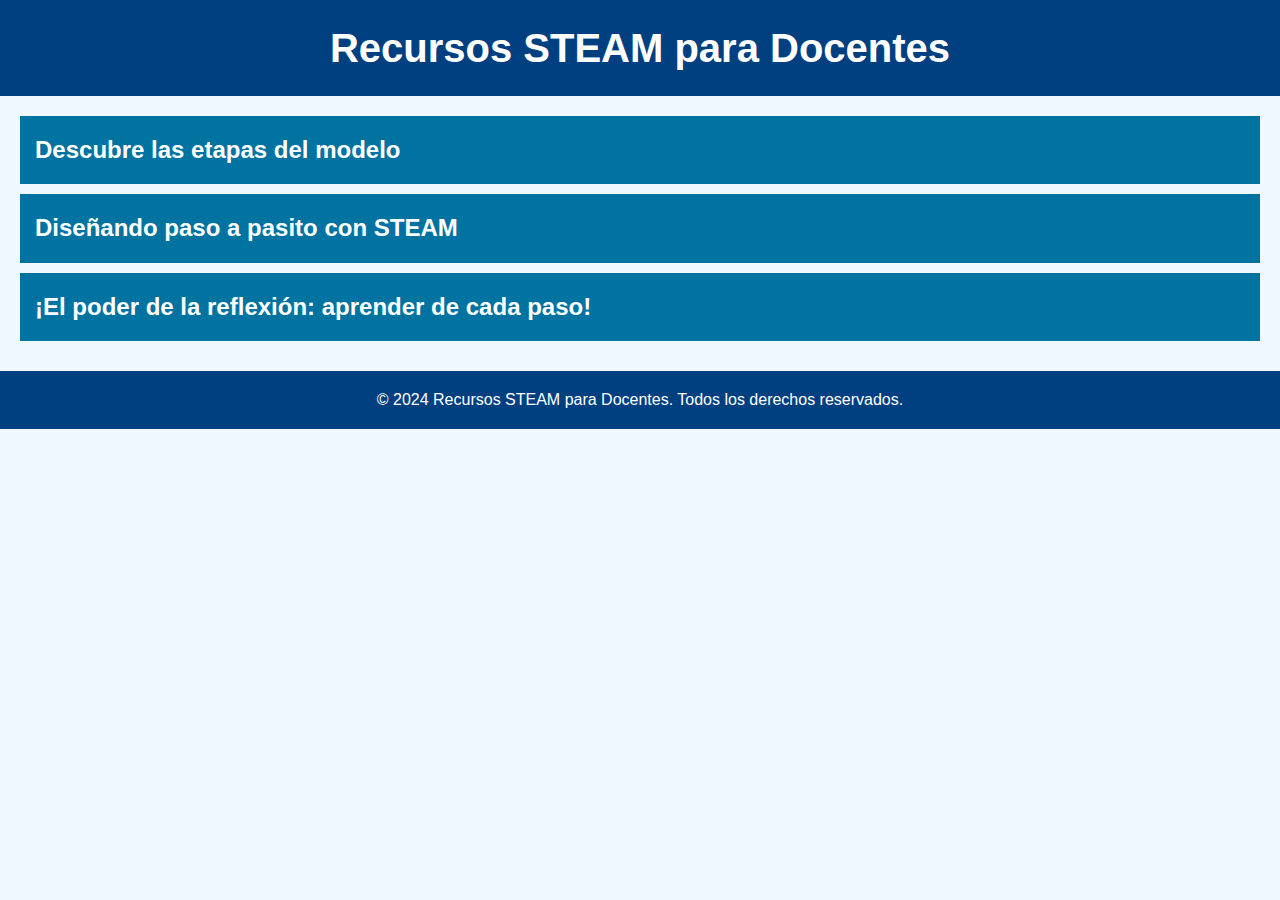
<file: index.html>
<!DOCTYPE html>
<html lang="es">
<head>
    <meta charset="UTF-8">
    <meta name="viewport" content="width=device-width, initial-scale=1.0">
    <title>Recursos STEAM para Docentes</title>
    <link rel="stylesheet" href="styles.css">
</head>
<body>
    <header>
        <h1>Recursos STEAM para Docentes</h1>
    </header>

    <main>
        <section class="acordeon">
            <div class="item">
                <h2>Descubre las etapas del modelo</h2>  
		
                
            </div>
            <div class="links"> 
                <ul> 
                    <li>Sumergete y conoce sobre las etapas del modelo</li>
                    <li><a href="etapas.html">Ingresa para descubrirlas</a></li>
                </ul>
            </div>

            <div class="item">
                <h2>Diseñando paso a pasito con STEAM</h2>
            </div>
            <div class="links">
                <ul>
                    <li>Es momento de desafiar tus limites y aplicar lo aprendido, creando la estructura de un curso STEAM</li>
                    <li><a href="Aplica_modelo.html">Ingresa ahora mismo para hacerlo</a></li>
                </ul>
            </div>

            <div class="item">
                <h2>¡El poder de la reflexión: aprender de cada paso!</h2>
            </div>
            <div class="links">
                <ul>
                    <li>Mi experiencia adquirida: un viaje hacia la transformación y el crecimiento personal</li>
                    <li><a href="Ensayo.html">Ingresa ahora mismo</a></li>
                </ul>
            </div>

           
        </section>
    </main>

    <footer>
        <p>&copy; 2024 Recursos STEAM para Docentes. Todos los derechos reservados.</p>
    </footer>

    <script src="script.js"></script> <!-- Script para el acordeón -->
</body>
</html>
</file>
<file: styles.css>
* {
    box-sizing: border-box;
    margin: 0;
    padding: 0;
}

body {
    font-family: 'Arial', sans-serif;
    line-height: 1.6;
    background-color: #f0f8ff; /* Fondo suave azul claro */
    color: #333;
    display: flex;
    flex-direction: column;
    height: 100vh;
}

header {
    background: #004080; /* Azul oscuro */
    color: white;
    padding: 1rem 0;
    text-align: center;
}

h1 {
    font-size: 2.5rem;
}

.acordeon {
    padding: 20px;
    flex-grow: 1; /* Permitir que la sección ocupe el espacio restante */
}

.item {
    background: blue; /* Azul medio */
    color: white;
    padding: 15px;
    margin-bottom: 10px;
    cursor: pointer; /* Cambiar el cursor al pasar por encima */
}

.links {
    display: none; /* Ocultar por defecto */
    padding: 10px;
    background: #e0f7fa; /* Fondo suave para el contenido */
    border-left: 4px solid #004080; /* Línea lateral para resaltar */
}

.links ul {
    list-style: none;
    padding-left: 20px;
}

.links ul li {
    margin-bottom: 10px;
}

.links ul li a {
    color: #0073a0; /* Color del enlace */
    text-decoration: underline;
}

footer {
    background: #004080; /* Azul oscuro */
    color: white;
    text-align: center;
    padding: 1rem 0;
}

.item {
    background: #0073a0; /* Azul medio */
    color: white;
    padding: 15px;
    margin-bottom: 10px;
    cursor: pointer; /* Cambiar el cursor al pasar por encima */
    display: flex; /* Usar flexbox para alinear contenido */
    align-items: center; /* Centrar verticalmente */
}
</file>
